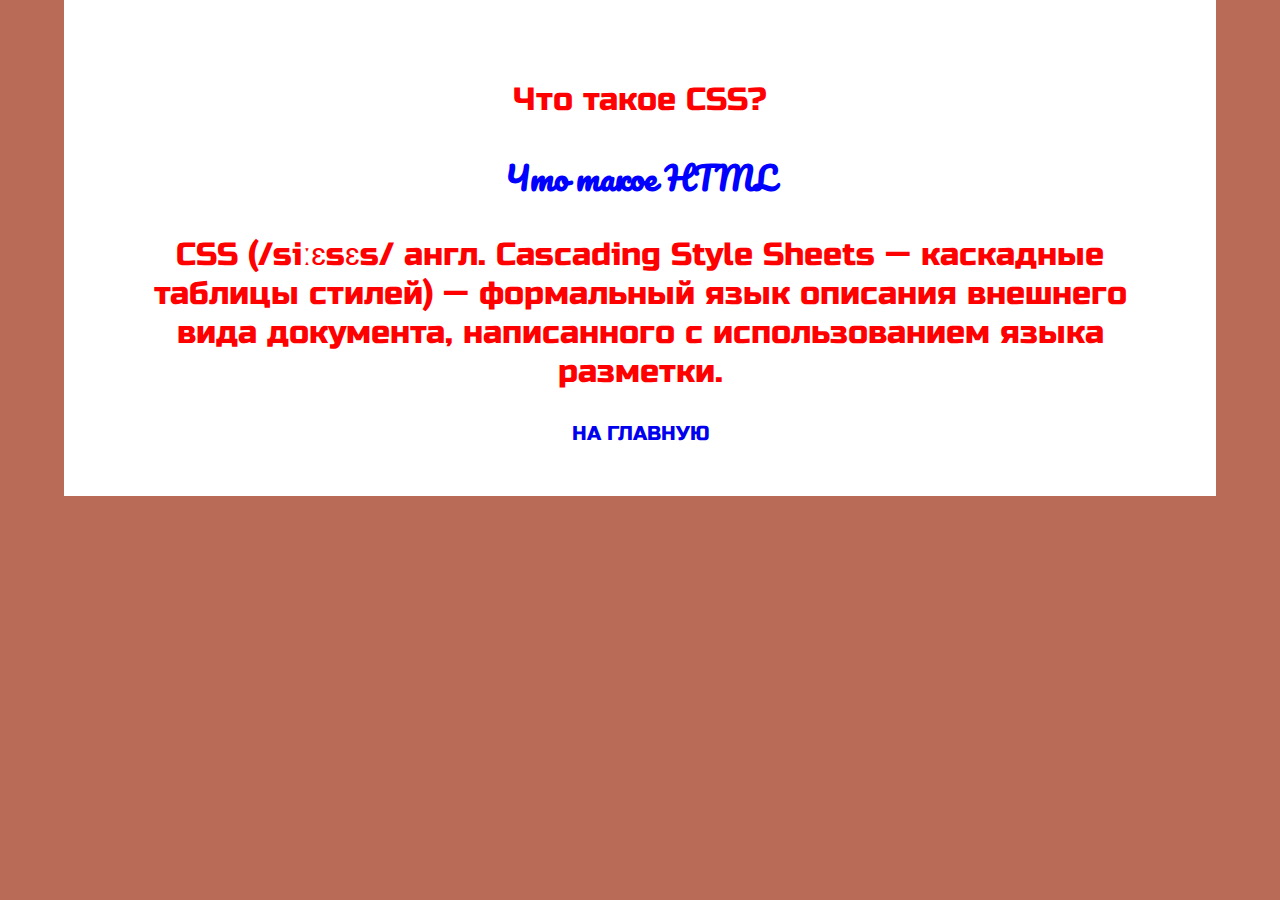
<file: page2.html>
<!DOCTYPE html>
<html lang="ru">
<head>
	<meta charset="UTF-8">
	<title>Вторая страница</title>
	<link href="https://fonts.googleapis.com/css?family=Pacifico|Russo+One&display=swap" rel="stylesheet">
	<link rel="stylesheet" href="css/style.css">
</head> 

<body>
	<div>
		<p>Что такое CSS?</p>
		<h1>Что такое HTML</h1>
		<P>CSS (/siːɛsɛs/ англ. Cascading Style Sheets — каскадные таблицы стилей) — формальный язык описания внешнего вида документа, написанного с использованием языка разметки.</P>
		<a href="index.html">НА ГЛАВНУЮ</a>
	</div>
	

</body>
</html>
</file>
<file: css/style.css>
*{
	padding: 0;
	margin: 0;
	box-sizing: border-box;
}
body{
	font-size: 32px;
	text-align: center;
	font-family: 'Russo One', sans-serif;
	background-color: #ba6b57;
}
p{	
	color: red;
	margin: 30px 0;
}
h1{
	color: blue;
	font-size: 32px;
	font-family: 'Pacifico', cursive;
}

		div{
			width: 90%;
			margin: auto;
			background-color: #ffffff;
			padding: 50px;
		}
		@font-face{
			font-family: 'a_RomanusSh';
			src: url('fonts/9.ttf');
			font-weight: normal;
			font-style: normal;
		}
a {
	text-decoration: none;
	color: #00000;
	display: block;
	font-size: 20px;
}
</file>
